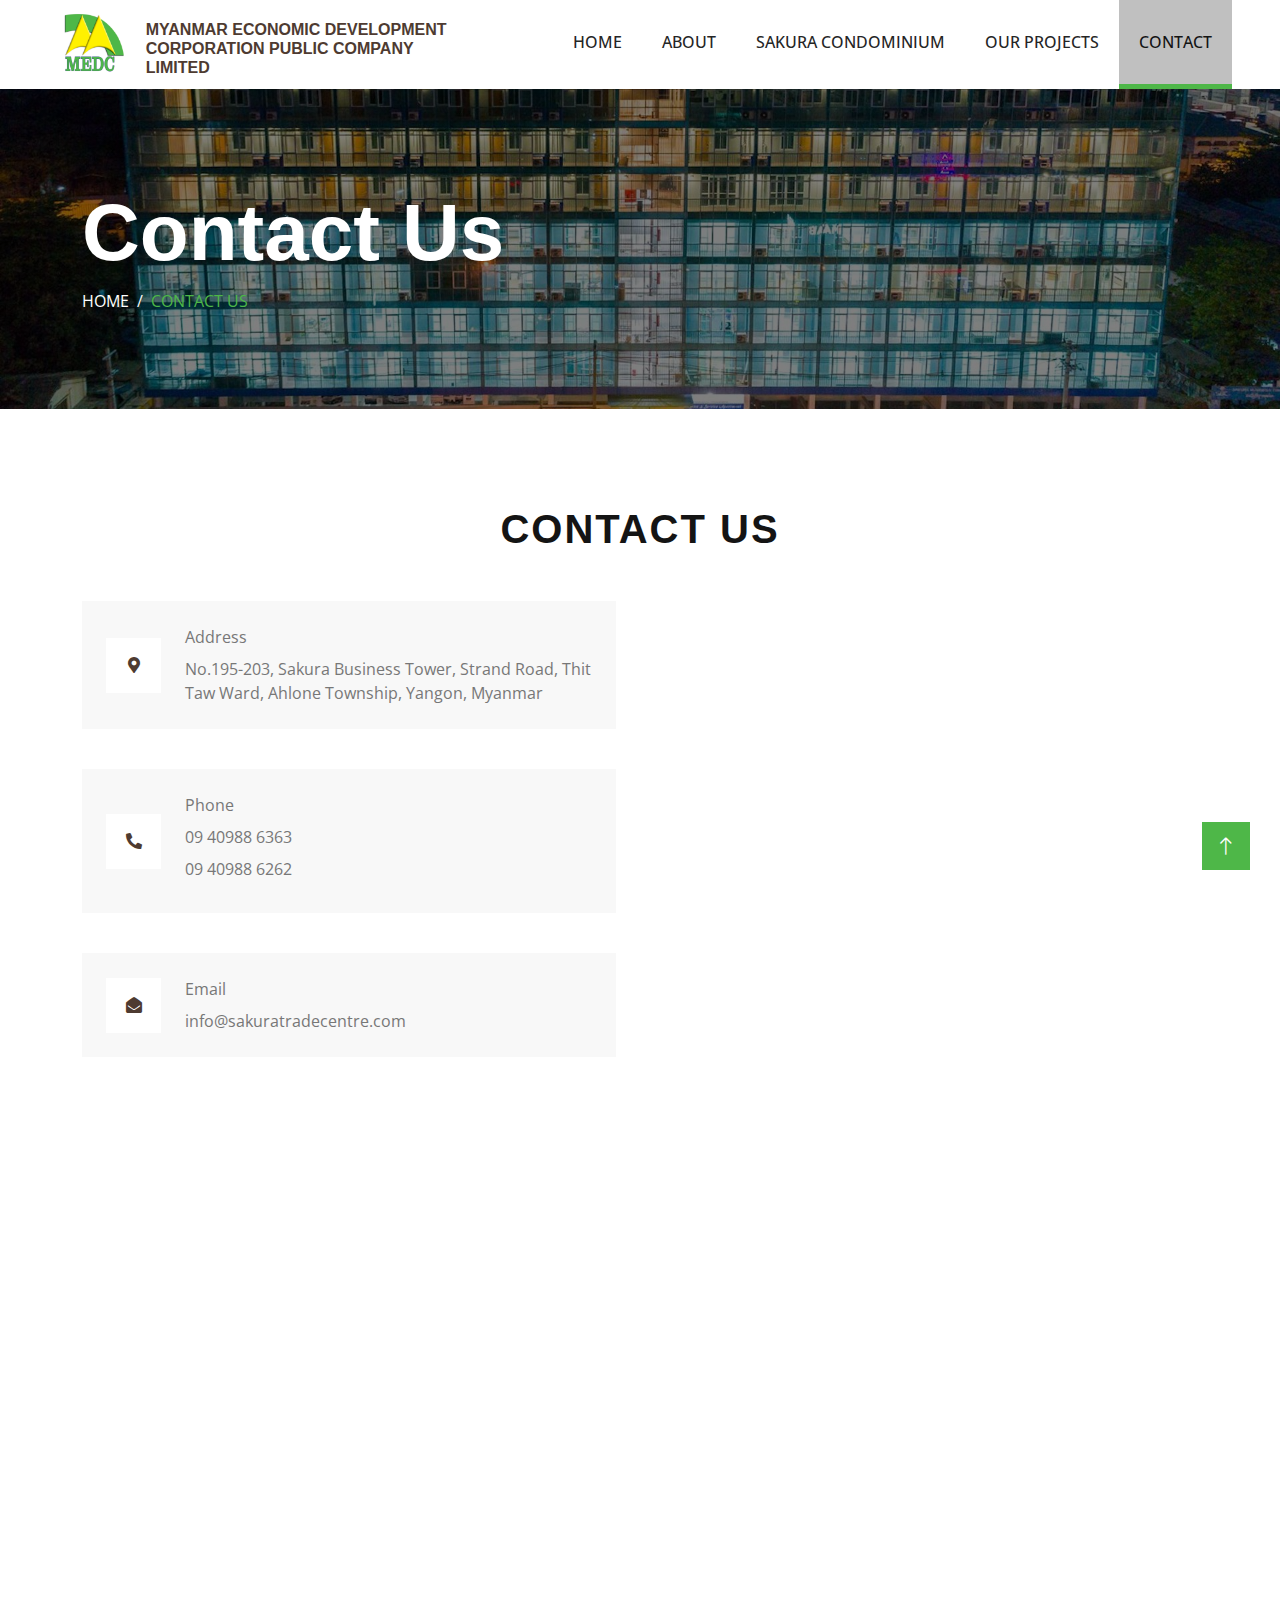
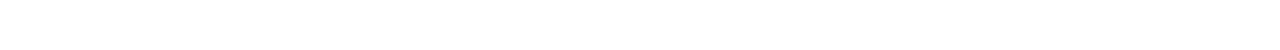
<file: contact.html>
<!DOCTYPE html>
<html lang="en">

<head>
    <meta charset="utf-8">
    <title>MYANMAR ECONOMIC DEVELOPMENT CORPORATION - MEDC</title>
    <meta content="width=device-width, initial-scale=1.0" name="viewport">
    <meta name="title" content="Contact - MYANMAR ECONOMIC DEVELOPMENT CORPORATION">
    <meta name="keywords" content="Myanmar economic development, MEDC, investment projects, economic growth, Myanmar business">
    <meta name="description" content="MEDC provides economic development services and manages projects in Myanmar. Explore our initiatives, investments, and opportunities for growth.">

    <!-- Favicon -->
    <link href="img/favicon.ico" rel="icon">

    <!-- Google Web Fonts -->
    <link rel="preconnect" href="https://fonts.googleapis.com">
    <link rel="preconnect" href="https://fonts.gstatic.com" crossorigin>
    <link href="https://fonts.googleapis.com/css2?family=Open+Sans:wght@400;500;600&family=Poppins:wght@400;500;600&display=swap" rel="stylesheet">


    <!-- Icon Font Stylesheet -->
    <link href="https://cdnjs.cloudflare.com/ajax/libs/font-awesome/5.10.0/css/all.min.css" rel="stylesheet">
    <link href="https://cdn.jsdelivr.net/npm/bootstrap-icons@1.4.1/font/bootstrap-icons.css" rel="stylesheet">

    <!-- Libraries Stylesheet -->
    <link href="lib/animate/animate.min.css" rel="stylesheet">
    <link href="lib/owlcarousel/assets/owl.carousel.min.css" rel="stylesheet">
    <link href="lib/tempusdominus/css/tempusdominus-bootstrap-4.min.css" rel="stylesheet" />


    <!-- Customized Bootstrap Stylesheet -->
    <link href="css/bootstrap.min.css" rel="stylesheet">

    <!-- Template Stylesheet -->
    <link href="css/style.css" rel="stylesheet">
</head>

<body>
    <!-- Spinner Start -->
    <div id="spinner" class="show bg-white position-fixed translate-middle w-100 vh-100 top-50 start-50 d-flex align-items-center justify-content-center">
        <div class="spinner-border position-relative text-primary" style="width: 6rem; height: 6rem;" role="status"></div>
        <img class="position-absolute top-50 start-50 translate-middle" src="img/icons/icon-1.png" alt="Icon">
    </div>
    <!-- Spinner End -->

    <!-- Navbar Start -->
    <nav class="navbar navbar-expand-lg bg-white navbar-light sticky-top py-lg-0 px-lg-5 wow fadeIn" data-wow-delay="0.1s">
        <div class="d-flex col-4 mt-2 me-2">
            <div class="col-lg-2 col-md-12 me-3 ms-3">
                <img class="me-0" src="img/logo.png" alt="Icon" style="height: 61px;">
            </div>
            <div class="col-10 d-none d-lg-block d-xl-block">
                <h1 class="text-primary m-0 fs-6 p-2 ps-0 me-2">
                    MYANMAR ECONOMIC DEVELOPMENT CORPORATION PUBLIC COMPANY LIMITED</h1>
            </div>
        </div>
        <button type="button" class="navbar-toggler me-2" data-bs-toggle="collapse" data-bs-target="#navbarCollapse">
            <span class="navbar-toggler-icon"></span>
        </button>
        <div class="collapse navbar-collapse" id="navbarCollapse">
            <div class="navbar-nav ms-auto p-4 p-lg-0">
                <a href="index.html" class="nav-item nav-link">Home</a>
                <a href="about.html" class="nav-item nav-link">About</a>
                <a href="sakura-condominium.html" class="nav-item nav-link">Sakura Condominium</a>
                <a href="project.html" class="nav-item nav-link">Our Projects</a>
                <a href="contact.html" class="nav-item nav-link active">Contact</a>
            </div>

        </div>
    </nav>
    <!-- Navbar End -->


    <!-- Page Header Start -->
    <div class="container-fluid page-header py-5 mb-5 wow fadeIn" data-wow-delay="0.1s">
        <div class="container py-5">
            <h1 class="display-1 text-white animated slideInDown">Contact Us</h1>
            <nav aria-label="breadcrumb animated slideInDown">
                <ol class="breadcrumb text-uppercase mb-0">
                    <li class="breadcrumb-item"><a class="text-white" href="#">Home</a></li>
                    <li class="breadcrumb-item text-green" aria-current="page">Contact Us</li>
                </ol>
            </nav>
        </div>
    </div>
    <!-- Page Header End -->


    <!-- Contact Start -->
    <div class="container-xxl py-5">
        <div class="container">
            <div class="text-center mx-auto mb-5 wow fadeInUp" data-wow-delay="0.1s" style="max-width: 600px;">
                <h1 class="section-title">Contact Us</h4>
            </div>
            <div class="row g-5">
                <div class="col-lg-6 wow fadeInUp" data-wow-delay="0.1s">
                    <div class="d-flex flex-column justify-content-between h-100">
                        <div class="bg-light d-flex align-items-center w-100 p-4 mb-4">
                            <div class="d-flex flex-shrink-0 align-items-center justify-content-center bg-white" style="width: 55px; height: 55px;">
                                <i class="fa fa-map-marker-alt text-primary"></i>
                            </div>
                            <div class="ms-4">
                                <p class="mb-2">Address</p>
                                <p class="mb-0">No.195-203, Sakura Business Tower, Strand Road, Thit Taw Ward, Ahlone Township, Yangon, Myanmar</p>
                            </div>
                        </div>
                        <div class="bg-light d-flex align-items-center w-100 p-4 mb-4">
                            <div class="d-flex flex-shrink-0 align-items-center justify-content-center bg-white" style="width: 55px; height: 55px;">
                                <i class="fa fa-phone-alt text-primary"></i>
                            </div>
                            <div class="ms-4">
                                <p class="mb-2">Phone</p>
                                <p class="mb-2"><a class="text-decoration-none text-reset" href="tel:+95 9 40988 6363"> 09 40988 6363</a></p>
                                <p class="mb-2"><a class="text-decoration-none text-reset" href="tel:+95 9 40988 6363"> 09 40988 6262</a></p>
                            </div>
                        </div>
                        <div class="bg-light d-flex align-items-center w-100 p-4">
                            <div class="d-flex flex-shrink-0 align-items-center justify-content-center bg-white" style="width: 55px; height: 55px;">
                                <i class="fa fa-envelope-open text-primary"></i>
                            </div>
                            <div class="ms-4">
                                <p class="mb-2">Email</p>
                                <p class="mb-0">info@sakuratradecentre.com</p>
                            </div>
                        </div>
                    </div>
                </div>
                <div class="col-lg-6 wow fadeInUp" data-wow-delay="0.5s">
                    <iframe width="100%" height="450" style="border:0" loading="lazy" allowfullscreen
                    src="https://www.google.com/maps/embed?pb=!1m18!1m12!1m3!1d3819.8557362280594!2d96.12363297504106!3d16.783851519911487!2m3!1f0!2f0!3f0!3m2!1i1024!2i768!4f13.1!3m3!1m2!1s0x30c1eb0dd895af87%3A0x9b818b201c91328c!2sSakura%20Business%20Tower!5e0!3m2!1sen!2smm!4v1719094309227!5m2!1sen!2smm"
                    frameborder="0" allowfullscreen="" aria-hidden="false" tabindex="0"></iframe>
                </div>
            </div>
        </div>
    </div>
    <!-- Contact End -->





    <!-- Footer Start -->
    <div class="container-fluid bg-dark text-body footer mt-5 pt-5 px-0 wow fadeIn" data-wow-delay="0.1s">
        <div class="container py-5">
            <div class="row g-5">
                <div class="col-lg-4 col-md-6">
                    <h3 class="text-light mb-4">Address</h3>
                    <p class="mb-2">
                        <a class="text-decoration-none text-reset" href="https://www.google.com/maps/place/Sakura+Business+Tower/@16.7838464,96.1262079,15z/data=!4m12!1m6!3m5!1s0x0:0x9b818b201c91328c!2sSakura+Business+Tower!8m2!3d16.7838464!4d96.1262079!3m4!1s0x0:0x9b818b201c91328c!8m2!3d16.7838464!4d96.1262079", target="_blank">
                            <i class="fa fa-map-marker-alt text-primary me-3"></i>No.195-203, Sakura Business Tower, Strand Road, Thit Taw Ward, Ahlone Township, Yangon, Myanmar
                        </a>
                    </p>
                    <p class="mb-2"><i class="fa fa-phone-alt text-primary me-3"></i> <a class="text-decoration-none text-reset" href="tel:+95 9 40988 6363"> 09 40988 6363</a></p>
                    <p class="mb-2"><i class="fa fa-phone-alt text-primary me-3"></i> <a class="text-decoration-none text-reset" href="tel:+95 9 40988 6363"> 09 40988 6262</a></p>
                    <p class="mb-2"><i class="fa fa-envelope text-primary me-3"></i>info@sakuratradecentre.com</p>
                    <div class="d-flex pt-2">
                        <a class="btn btn-square btn-outline-body me-1 w-75" href="https://www.facebook.com/sakuracondominium" target="_blank"> Follow us on Facebook<i
                          class="fab fa-facebook-f me-3 ms-3"></i>  </a>
                      </div>

                </div>
                <div class="col-lg-4 col-md-6">
                    <h3 class="text-light mb-4">Sakura Condominium</h3>
                    <a class="btn btn-link" href="4-unit-12-storeyed-residential-building.html">4 unit | 12-storeyed residential
                        building</a>
                      <a class="btn btn-link" href="8-unit-12-storeyed-residential-building.html">8 unit | 12-storeyed residential
                        building</a>
                      <a class="btn btn-link" href="8-unit-19-storeyed-residential-building.html">8 unit | 19-storeyed residential
                        building</a>
                </div>
                <div class="col-lg-4 col-md-6">
                    <h3 class="text-light mb-4">Quick Links</h3>
                    <a class="btn btn-link" href="sakura-condominium.html">Sakura Condominium</a>
                    <a class="btn btn-link" href="about.html">About Us</a>
                    <a class="btn btn-link" href="contact.html">Contact Us</a>
                </div>
            </div>
        </div>
        <div class="container-fluid copyright">
            <div class="container">
                <div class="row">
                    <div class="col-md-6 text-center text-md-start mb-3 mb-md-0">
                        &copy; <a href="#">MYANMAR ECONOMIC DEVELOPMENT CORPORATION - MEDC </a>
                    </div>
                </div>
            </div>
        </div>
    </div>
    <!-- Footer End -->


    <!-- Back to Top -->
    <a href="#" class="btn btn-lg btn-primary btn-lg-square back-to-top"><i class="bi bi-arrow-up"></i></a>


    <!-- JavaScript Libraries -->
    <script src="https://code.jquery.com/jquery-3.4.1.min.js"></script>
    <script src="https://cdn.jsdelivr.net/npm/bootstrap@5.0.0/dist/js/bootstrap.bundle.min.js"></script>
    <script src="lib/wow/wow.min.js"></script>
    <script src="lib/easing/easing.min.js"></script>
    <script src="lib/waypoints/waypoints.min.js"></script>
    <script src="lib/counterup/counterup.min.js"></script>
    <script src="lib/owlcarousel/owl.carousel.min.js"></script>
    <script src="lib/tempusdominus/js/moment.min.js"></script>
    <script src="lib/tempusdominus/js/moment-timezone.min.js"></script>
    <script src="lib/tempusdominus/js/tempusdominus-bootstrap-4.min.js"></script>

    <!-- Template Javascript -->
    <script src="js/main.js"></script>
</body>

</html>
</file>
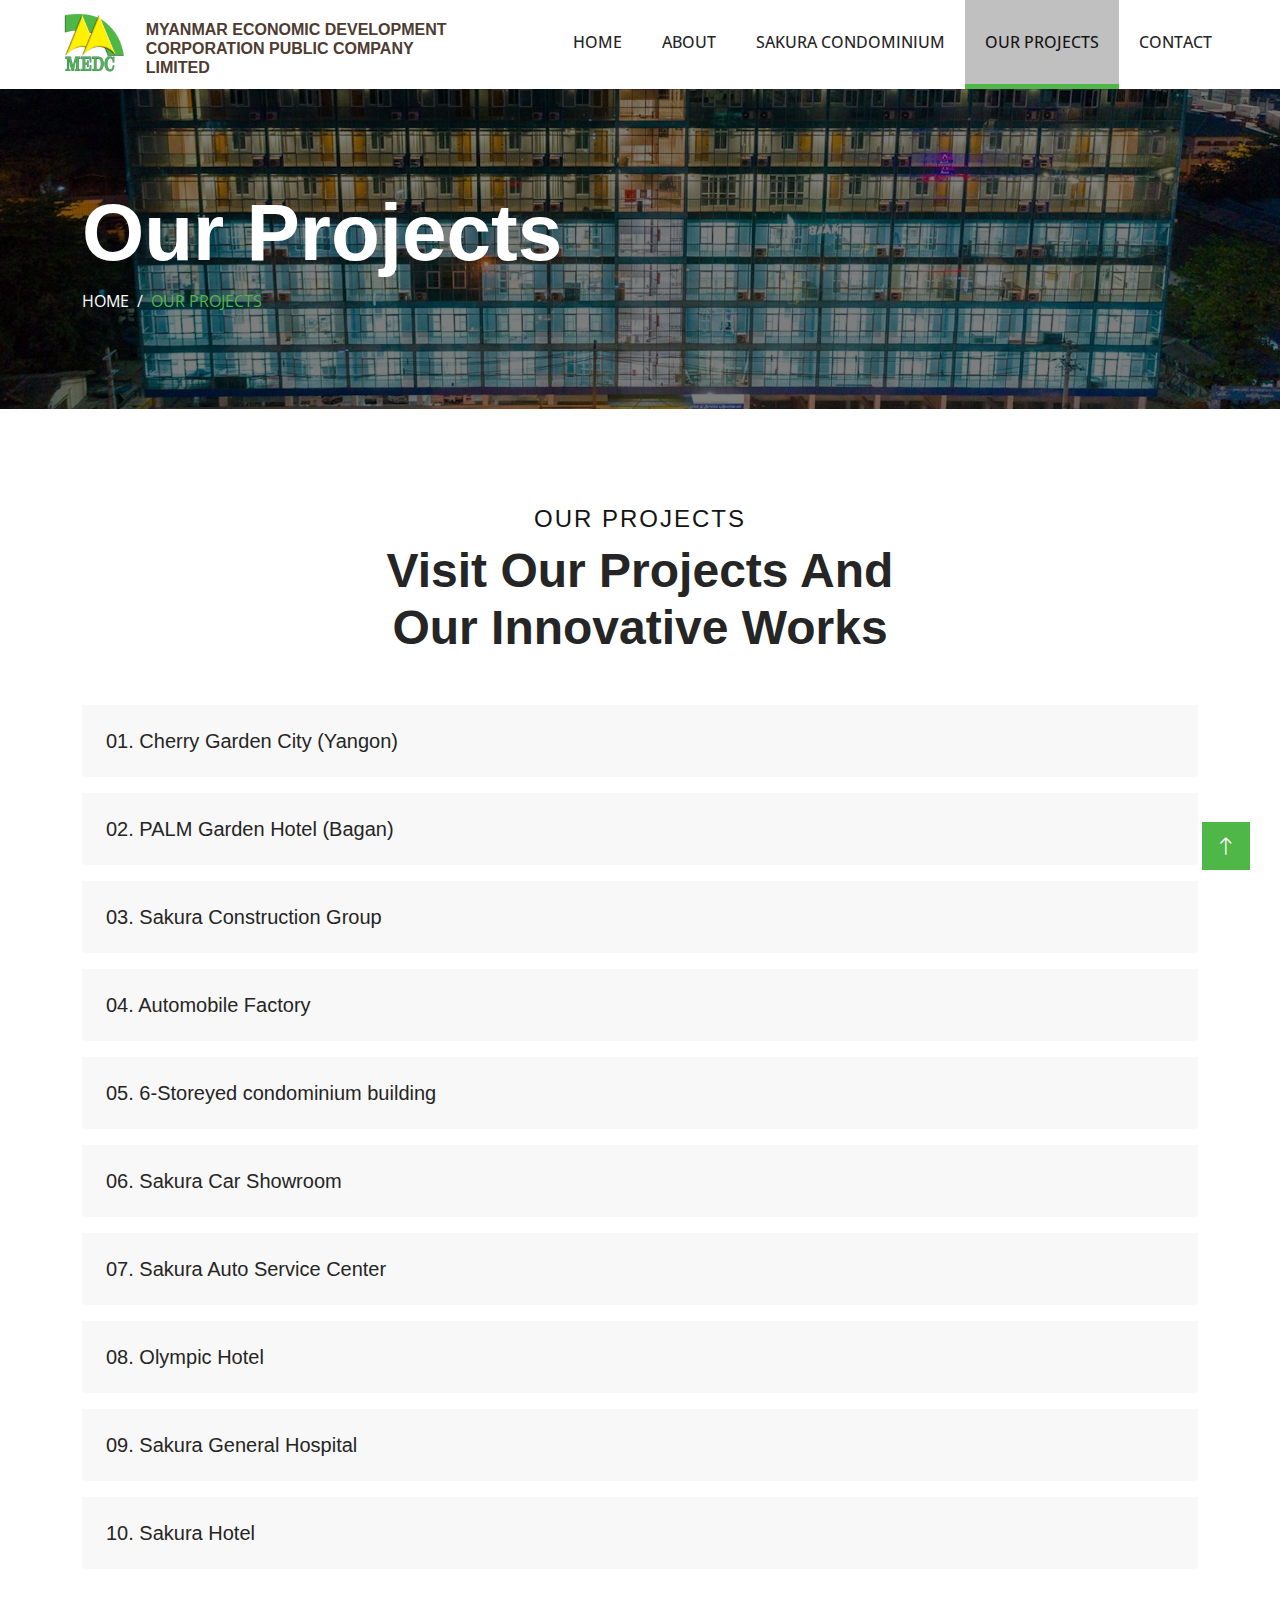
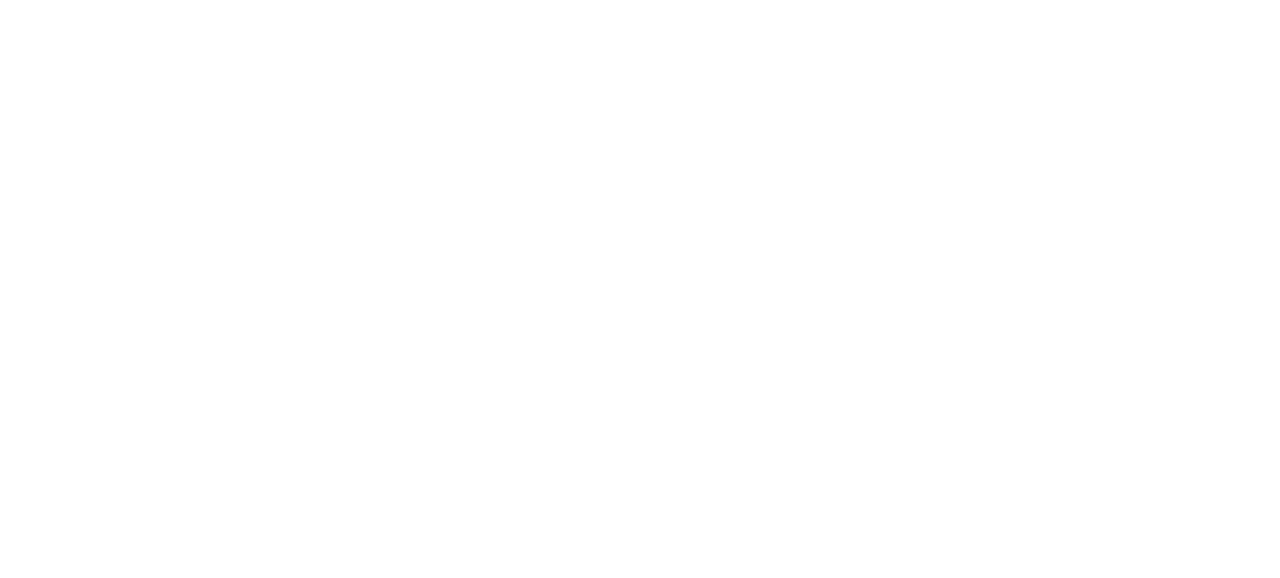
<file: project.html>
<!DOCTYPE html>
<html lang="en">
  <head>
    <meta charset="utf-8" />
    <title>MYANMAR ECONOMIC DEVELOPMENT CORPORATION - MEDC</title>
    <meta content="width=device-width, initial-scale=1.0" name="viewport" />
    <meta name="title" content="Our Projects - MYANMAR ECONOMIC DEVELOPMENT CORPORATION">
    <meta content name="keywords" />
    <meta content name="description" />

    <!-- Favicon -->
    <link href="img/favicon.ico" rel="icon" />

    <!-- Google Web Fonts -->
    <link rel="preconnect" href="https://fonts.googleapis.com" />
    <link rel="preconnect" href="https://fonts.gstatic.com" crossorigin />
    <link
      href="https://fonts.googleapis.com/css2?family=Open+Sans:wght@400;500;600&family=Poppins:wght@400;500;600&display=swap"
      rel="stylesheet" />

    <!-- Icon Font Stylesheet -->
    <link
      href="https://cdnjs.cloudflare.com/ajax/libs/font-awesome/5.10.0/css/all.min.css"
      rel="stylesheet" />
    <link
      href="https://cdn.jsdelivr.net/npm/bootstrap-icons@1.4.1/font/bootstrap-icons.css"
      rel="stylesheet" />

    <!-- Libraries Stylesheet -->
    <link href="lib/animate/animate.min.css" rel="stylesheet" />
    <link href="lib/owlcarousel/assets/owl.carousel.min.css" rel="stylesheet" />
    <link
      href="lib/tempusdominus/css/tempusdominus-bootstrap-4.min.css"
      rel="stylesheet" />

    <!-- Customized Bootstrap Stylesheet -->
    <link href="css/bootstrap.min.css" rel="stylesheet" />

    <!-- Template Stylesheet -->
    <link href="css/style.css" rel="stylesheet" />
  </head>

  <body>
    <!-- Spinner Start -->
    <div
      id="spinner"
      class="show bg-white position-fixed translate-middle w-100 vh-100 top-50 start-50 d-flex align-items-center justify-content-center">
      <div
        class="spinner-border position-relative text-primary"
        style="width: 6rem; height: 6rem"
        role="status"></div>
      <img
        class="position-absolute top-50 start-50 translate-middle"
        src="img/icons/icon-1.png"
        alt="Icon" />
    </div>
    <!-- Spinner End -->

    <!-- Navbar Start -->
    <nav
      class="navbar navbar-expand-lg bg-white navbar-light sticky-top py-lg-0 px-lg-5 wow fadeIn"
      data-wow-delay="0.1s">
      <div class="d-flex col-4 mt-2 me-2">
        <div class="col-lg-2 col-md-12 me-3 ms-3">
          <img
            class="me-0"
            src="img/logo.png"
            alt="Icon"
            style="height: 61px" />
        </div>
        <div class="col-10 d-none d-lg-block d-xl-block">
          <h1 class="text-primary m-0 fs-6 p-2 ps-0 me-2">
            MYANMAR ECONOMIC DEVELOPMENT CORPORATION PUBLIC COMPANY LIMITED
          </h1>
        </div>
      </div>
      <button
        type="button"
        class="navbar-toggler me-2"
        data-bs-toggle="collapse"
        data-bs-target="#navbarCollapse">
        <span class="navbar-toggler-icon"></span>
      </button>
      <div class="collapse navbar-collapse" id="navbarCollapse">
        <div class="navbar-nav ms-auto p-4 p-lg-0">
          <a href="index.html" class="nav-item nav-link">Home</a>
          <a href="about.html" class="nav-item nav-link">About</a>
          <a href="sakura-condominium.html" class="nav-item nav-link">Sakura
            Condominium</a>
          <a href="project.html" class="nav-item nav-link active">Our
            Projects</a>
          <a href="contact.html" class="nav-item nav-link">Contact</a>
        </div>
      </div>
    </nav>
    <!-- Navbar End -->

    <!-- Page Header Start -->
    <div
      class="container-fluid page-header py-5 mb-5 wow fadeIn"
      data-wow-delay="0.1s">
      <div class="container py-5">
        <h1 class="display-1 text-white animated slideInDown">Our Projects</h1>
        <nav aria-label="breadcrumb animated slideInDown">
          <ol class="breadcrumb text-uppercase mb-0">
            <li class="breadcrumb-item">
              <a class="text-white" href="#">Home</a>
            </li>
            <li class="breadcrumb-item text-green" aria-current="page">
              Our Projects
            </li>
          </ol>
        </nav>
      </div>
    </div>
    <!-- Page Header End -->

    <!-- Project Start -->
    <div class="container-xxl project py-5">
      <div class="container">
        <div
          class="text-center mx-auto mb-5 wow fadeInUp"
          data-wow-delay="0.1s"
          style="max-width: 600px">
          <h4 class="section-title">Our Projects</h4>
          <h1 class="display-5 mb-4">
            Visit Our Projects And Our Innovative Works
          </h1>
        </div>
        <div class="row g-4 wow fadeInUp" data-wow-delay="0.3s">
          <div class="col-12">
            <div
              class="nav nav-pills d-flex justify-content-between w-100 h-100 me-4">
              <button
                class="nav-link w-100 d-flex align-items-center text-start p-4"
                data-bs-toggle="collapse"
                data-bs-target="#tab-pane-1"
                type="button">
                <h5 class="m-0">01. Cherry Garden City (Yangon)</h5>
              </button>
              <div class="col-12 mt-3">
                <div class="tab-content w-100">
                  <div class="collapse" id="tab-pane-1">
                    <div class="row mb-3">
                      <div class="col-md-4 mt-3">
                        <img
                          class="img-fluid h-100 w-100"
                          src="img/cherry-garden.png"
                          style="object-fit: cover"
                          alt />
                      </div>
                      <div class="col-md-4 mt-3">
                        <img
                          class="img-fluid h-100 w-100"
                          src="img/2-storey-rcc-building.png"
                          style="object-fit: cover"
                          alt />
                      </div>
                      <div class="col-md-4 mt-3">
                        <img
                          class="img-fluid h-100 w-100"
                          src="img/2-storey-rcc-building-2.png"
                          style="object-fit: cover"
                          alt />
                      </div>
                    </div>
                  </div>
                </div>
              </div>
              <button
                class="nav-link w-100 d-flex align-items-center text-start p-4"
                data-bs-toggle="collapse"
                data-bs-target="#tab-pane-2"
                type="button">
                <h5 class="m-0">02. PALM Garden Hotel (Bagan)</h5>
              </button>
              <div class="col-12 mt-3">
                <div class="tab-content w-100">
                  <div class="collapse" id="tab-pane-2">
                    <div class="row mb-3">
                      <div class="col-md-4 mt-3">
                        <img
                          class="img-fluid h-100 w-100"
                          src="img/palm.jpg"
                          style="object-fit: cover"
                          alt />
                      </div>
                      <div class="col-md-4 mt-3">
                        <img
                          class="img-fluid h-100 w-100"
                          src="img/palm-2.jpg"
                          style="object-fit: cover"
                          alt />
                      </div>
                    </div>
                  </div>
                </div>
              </div>
              <button
                class="nav-link w-100 d-flex align-items-center text-start p-4"
                data-bs-toggle="collapse"
                data-bs-target="#tab-pane-3"
                type="button">
                <h5 class="m-0">03. Sakura Construction Group</h5>
              </button>
              <div class="col-12 mt-3">
                <div class="tab-content w-100">
                  <div class="collapse" id="tab-pane-3">
                    <div class="row mb-3">
                      <div class="col-md-4 mt-3">
                        <img
                          class="img-fluid h-100 w-100"
                          src="img/sakura-con-1.jpg"
                          style="object-fit: cover"
                          alt />
                      </div>
                      <div class="col-md-4 mt-3">
                        <img
                          class="img-fluid h-100 w-100"
                          src="img/sakura-con-2.jpg"
                          style="object-fit: cover"
                          alt />
                      </div>
                    </div>
                  </div>
                </div>
              </div>

              <button
                class="nav-link w-100 d-flex align-items-center text-start p-4"
                data-bs-toggle="collapse"
                data-bs-target="#tab-pane-4"
                type="button">
                <h5 class="m-0">04. Automobile Factory</h5>
              </button>
              <div class="col-12 mt-3">
                <div class="tab-content w-100">
                  <div class="collapse" id="tab-pane-4">
                    <div class="row mb-3">
                      <div class="col-md-4 mt-3">
                        <img
                          class="img-fluid h-100 w-100"
                          src="img/automobile-fact-1.jpg"
                          style="object-fit: cover"
                          alt />
                      </div>
                      <div class="col-md-4 mt-3">
                        <img
                          class="img-fluid h-100 w-100"
                          src="img/automobile-fact-2.png"
                          style="object-fit: cover"
                          alt />
                      </div>
                    </div>
                  </div>
                </div>
              </div>

              <button
                class="nav-link w-100 d-flex align-items-center text-start p-4"
                data-bs-toggle="collapse"
                data-bs-target="#tab-pane-5"
                type="button">
                <h5 class="m-0">05. 6-Storeyed condominium building</h5>
              </button>
              <div class="col-12 mt-3">
                <div class="tab-content w-100">
                  <div class="collapse" id="tab-pane-5">
                    <div class="row mb-3">
                      <div class="col-md-4 mt-3">
                        <img
                          class="img-fluid h-100 w-100"
                          src="img/6storey.jpeg"
                          style="object-fit: cover"
                          alt />
                      </div>
                    </div>
                  </div>
                </div>
              </div>
              <button
                class="nav-link w-100 d-flex align-items-center text-start p-4"
                data-bs-toggle="collapse"
                data-bs-target="#tab-pane-6"
                type="button">
                <h5 class="m-0">06. Sakura Car Showroom</h5>
              </button>
              <div class="col-12 mt-3">
                <div class="tab-content w-100">
                  <div class="collapse" id="tab-pane-6">
                    <div class="row mb-3">
                      <div class="col-md-4 mt-3">
                        <img
                          class="img-fluid h-100 w-100"
                          src="img/car-showroom.jpg"
                          style="object-fit: cover"
                          alt />
                      </div>
                      <div class="col-md-4 mt-3">
                        <img
                          class="img-fluid h-100 w-100"
                          src="img/car-showroom2.jpg"
                          style="object-fit: cover"
                          alt />
                      </div>
                      <div class="col-md-4 mt-3">
                        <img
                          class="img-fluid h-100 w-100"
                          src="img/car-showroom3.jpg"
                          style="object-fit: cover"
                          alt />
                      </div>
                      <div class="col-md-4 mt-3">
                        <img
                          class="img-fluid h-100 w-100"
                          src="img/car-showroom4.jpg"
                          style="object-fit: cover"
                          alt />
                      </div>
                      <div class="col-md-4 mt-3">
                        <img
                          class="img-fluid h-100 w-100"
                          src="img/car-showroom5.jpg"
                          style="object-fit: cover"
                          alt />
                      </div>
                    </div>
                  </div>
                </div>
              </div>

              <button
                class="nav-link w-100 d-flex align-items-center text-start p-4"
                data-bs-toggle="collapse"
                data-bs-target="#tab-pane-7"
                type="button">
                <h5 class="m-0">07. Sakura Auto Service Center</h5>
              </button>
              <div class="col-12 mt-3">
                <div class="tab-content w-100">
                  <div class="collapse" id="tab-pane-7">
                    <div class="row mb-3">
                      <div class="col-md-4 mt-3">
                        <img
                          class="img-fluid h-100 w-100"
                          src="img/sakura-service-1.jpg"
                          style="object-fit: cover"
                          alt />
                      </div>
                      <div class="col-md-4 mt-3">
                        <img
                          class="img-fluid h-100 w-100"
                          src="img/sakura-service-2.jpg"
                          style="object-fit: cover"
                          alt />
                      </div>
                    </div>
                  </div>
                </div>
              </div>

              <button
                class="nav-link w-100 d-flex align-items-center text-start p-4"
                data-bs-toggle="collapse"
                data-bs-target="#tab-pane-8"
                type="button">
                <h5 class="m-0">08. Olympic Hotel</h5>
              </button>
              <div class="col-12 mt-3">
                <div class="tab-content w-100">
                  <div class="collapse" id="tab-pane-8">
                    <div class="row mb-3">
                      <div class="col-md-4 mt-3">
                        <img
                          class="img-fluid h-100 w-100"
                          src="img/olympic-1.webp"
                          style="object-fit: cover"
                          alt />
                      </div>
                      <div class="col-md-4 mt-3">
                        <img
                          class="img-fluid h-100 w-100"
                          src="img/olympic.jpg"
                          style="object-fit: cover"
                          alt />
                      </div>
                    </div>
                  </div>
                </div>
              </div>
              <button
                class="nav-link w-100 d-flex align-items-center text-start p-4"
                data-bs-toggle="collapse"
                data-bs-target="#tab-pane-9"
                type="button">
                <h5 class="m-0">09. Sakura General Hospital</h5>
              </button>
              <div class="col-12 mt-3">
                <div class="tab-content w-100">
                  <div class="collapse" id="tab-pane-9">
                    <div class="row mb-3">
                      <div class="col-md-4 mt-3">
                        <img
                          class="img-fluid h-100 w-100"
                          src="img/sakura-hosp.jpg"
                          style="object-fit: cover"
                          alt />
                      </div>
                      <div class="col-md-4 mt-3">
                        <img
                          class="img-fluid h-100 w-100"
                          src="img/sakura-hosp-2.jpg"
                          style="object-fit: cover"
                          alt />
                      </div>
                    </div>
                  </div>
                </div>
              </div>
              <button
                class="nav-link w-100 d-flex align-items-center text-start p-4"
                data-bs-toggle="collapse"
                data-bs-target="#tab-pane-10"
                type="button">
                <h5 class="m-0">10. Sakura Hotel</h5>
              </button>
              <div class="col-12 mt-3">
                <div class="tab-content w-100">
                  <div class="collapse" id="tab-pane-10">
                    <div class="row mb-3">
                      <div class="col-md-4 mt-3">
                        <img
                          class="img-fluid h-100 w-100"
                          src="img/sakura-hotel-1.webp"
                          style="object-fit: cover"
                          alt />
                      </div>
                      <div class="col-md-4 mt-3">
                        <img
                          class="img-fluid h-100 w-100"
                          src="img/sakura-hotel-2.jpg"
                          style="object-fit: cover"
                          alt />
                      </div>
                      <div class="col-md-4 mt-3">
                        <img
                          class="img-fluid h-100 w-100"
                          src="img/sakura-hotel-3.webp"
                          style="object-fit: cover"
                          alt />
                      </div>
                    </div>
                  </div>
                </div>
              </div>
            </div>
          </div>
        </div>
      </div>
    </div>
    <!-- Project End -->

    <!-- Footer Start -->
    <div
      class="container-fluid bg-dark text-body footer mt-5 pt-5 px-0 wow fadeIn"
      data-wow-delay="0.1s">
      <div class="container py-5">
        <div class="row g-5">
          <div class="col-lg-4 col-md-6">
            <h3 class="text-light mb-4">Address</h3>
            <p class="mb-2">
              <a
                class="text-decoration-none text-reset"
                href="https://www.google.com/maps/place/Sakura+Business+Tower/@16.7838464,96.1262079,15z/data=!4m12!1m6!3m5!1s0x0:0x9b818b201c91328c!2sSakura+Business+Tower!8m2!3d16.7838464!4d96.1262079!3m4!1s0x0:0x9b818b201c91328c!8m2!3d16.7838464!4d96.1262079"
                ,
                target="_blank">
                <i
                  class="fa fa-map-marker-alt text-primary me-3"></i>No.195-203,
                Sakura Business Tower, Strand Road, Thit Taw Ward,
                Ahlone Township, Yangon, Myanmar
              </a>
            </p>
            <p class="mb-2"><i class="fa fa-phone-alt text-primary me-3"></i> <a
                class="text-decoration-none text-reset"
                href="tel:+95 9 40988 6363"> 09 40988 6363</a></p>
            <p class="mb-2"><i class="fa fa-phone-alt text-primary me-3"></i> <a
                class="text-decoration-none text-reset"
                href="tel:+95 9 40988 6363"> 09 40988 6262</a></p>
            <p class="mb-2">
              <i
                class="fa fa-envelope text-primary me-3"></i>info@sakuratradecentre.com
            </p>
            <div class="d-flex pt-2">
              <a class="btn btn-square btn-outline-body me-1 w-75" href="https://www.facebook.com/sakuracondominium" target="_blank"> Follow us on Facebook<i
                class="fab fa-facebook-f me-3 ms-3"></i>  </a>
            </div>

          </div>
          <div class="col-lg-4 col-md-6">
            <h3 class="text-light mb-4">Sakura Condominium</h3>
            <a
              class="btn btn-link"
              href="4-unit-12-storeyed-residential-building.html">4 unit |
              12-storeyed residential building</a>
            <a
              class="btn btn-link"
              href="8-unit-12-storeyed-residential-building.html">8 unit |
              12-storeyed residential building</a>
            <a
              class="btn btn-link"
              href="8-unit-19-storeyed-residential-building.html">8 unit |
              19-storeyed residential building</a>
          </div>
          <div class="col-lg-4 col-md-6">
            <h3 class="text-light mb-4">Quick Links</h3>
            <a class="btn btn-link" href="sakura-condominium.html">Sakura
              Condominium</a>
            <a class="btn btn-link" href="about.html">About Us</a>
            <a class="btn btn-link" href="contact.html">Contact Us</a>
          </div>
        </div>
      </div>
      <div class="container-fluid copyright">
        <div class="container">
          <div class="row">
            <div class="col-md-6 text-center text-md-start mb-3 mb-md-0">
              &copy;
              <a href="#">MYANMAR ECONOMIC DEVELOPMENT CORPORATION - MEDC </a>
            </div>
          </div>
        </div>
      </div>
    </div>
    <!-- Footer End -->

    <!-- Back to Top -->
    <a href="#" class="btn btn-lg btn-primary btn-lg-square back-to-top"><i
        class="bi bi-arrow-up"></i></a>

    <!-- JavaScript Libraries -->
    <script src="https://code.jquery.com/jquery-3.4.1.min.js"></script>
    <script
      src="https://cdn.jsdelivr.net/npm/bootstrap@5.0.0/dist/js/bootstrap.bundle.min.js"></script>
    <script src="lib/wow/wow.min.js"></script>
    <script src="lib/easing/easing.min.js"></script>
    <script src="lib/waypoints/waypoints.min.js"></script>
    <script src="lib/counterup/counterup.min.js"></script>
    <script src="lib/owlcarousel/owl.carousel.min.js"></script>
    <script src="lib/tempusdominus/js/moment.min.js"></script>
    <script src="lib/tempusdominus/js/moment-timezone.min.js"></script>
    <script
      src="lib/tempusdominus/js/tempusdominus-bootstrap-4.min.js"></script>

    <!-- Template Javascript -->
    <script src="js/main.js"></script>
  </body>
</html>
</file>
<file: css/style.css>
/********** Template CSS **********/
:root {
    --primary: #141414;
    --light: #F8F8F8;
    --dark: #252525;
    --btn-primary: #4eb748;
    --btn-secondary: #fff000;
}

h1,
h2,
.h1,
.h2,
.fw-bold {
    font-weight: 600 !important;
}

h3,
h4,
.h3,
.h4,
.fw-medium {
    font-weight: 500 !important;
}

h5,
h6,
.h5,
.h6,
.fw-normal {
    font-weight: 400 !important;
}

.back-to-top {
    position: fixed;
    display: none;
    right: 30px;
    bottom: 30px;
    z-index: 99;
}


/*** Spinner ***/
#spinner {
    opacity: 0;
    visibility: hidden;
    transition: opacity .5s ease-out, visibility 0s linear .5s;
    z-index: 99999;
}

#spinner.show {
    transition: opacity .5s ease-out, visibility 0s linear 0s;
    visibility: visible;
    opacity: 1;
}


/*** Button ***/
.btn {
    font-weight: 500;
    transition: .5s;
}

.btn.btn-primary,
.btn.btn-secondary {
    color: #FFFFFF;
}

.text-green {
    color: var(--btn-primary);
}

.text-pink {
    color: #dcadcb;
}

.btn.btn-primary {
    background: var(--btn-primary);
    border: none;
}

.bg-carousel {
    background-color: #ffffffc2;
    padding: 10px 20px;
    border-top: 10px solid #4eb748;
}

.bg-carousel h1 {
    color: #4eb748;
}

.bg-carousel-sakura {
    background-color: #ffffffc2;
    padding: 10px 20px;
    border-top: 10px solid #dcadcb;
}

.bg-carousel-sakura h1 {
    color: #5d5858;
}

.bg-carousel p {
    color: var(--primary)
}

.btn-square {
    width: 38px;
    height: 38px;
}

.btn-sm-square {
    width: 32px;
    height: 32px;
}

.btn-lg-square {
    width: 48px;
    height: 48px;
}

.btn-square,
.btn-sm-square,
.btn-lg-square {
    padding: 0;
    display: flex;
    align-items: center;
    justify-content: center;
    font-weight: normal;
}

.btn-outline-body {
    border-color: #777777;
}

.btn-outline-body:hover {
    color: #FFFFFF;
    background: var(--primary);
    border-color: var(--primary);
}


/*** Navbar ***/
.navbar .dropdown-toggle::after {
    border: none;
    content: "\f107";
    font-family: "Font Awesome 5 Free";
    font-weight: 900;
    vertical-align: middle;
    margin-left: 8px;
}

.navbar .navbar-nav .nav-link {
    padding: 30px 20px;
    color: var(--dark);
    font-weight: 500;
    text-transform: uppercase;
    outline: none;
    text-align: center;
}

.navbar .navbar-nav .nav-link:hover,
.navbar .navbar-nav .nav-link.active {
    color: var(--primary);
    background-color: #c0c0c0;
    border-bottom: 5px solid #4eb748;
    text-align: center;
}

.navbar.sticky-top {
    top: -100px;
    transition: .5s;
}

@media (max-width: 991.98px) {
    .navbar .navbar-nav .nav-link {
        margin-right: 0;
        padding: 10px 0;
    }

    .navbar .navbar-nav {
        border-top: 1px solid #EEEEEE;
    }
}

@media (min-width: 992px) {
    .navbar .nav-item .dropdown-menu {
        display: block;
        visibility: hidden;
        top: 100%;
        transform: rotateX(-75deg);
        transform-origin: 0% 0%;
        transition: .5s;
        opacity: 0;
    }

    .navbar .nav-item:hover .dropdown-menu {
        transform: rotateX(0deg);
        visibility: visible;
        transition: .5s;
        opacity: 1;
    }
}


/*** Header ***/
.owl-carousel-inner {
    position: absolute;
    width: 100%;
    height: 100%;
    top: 0;
    left: 0;
    display: flex;
    align-items: center;
    background: rgba(0, 0, 0, .5);
}

@media (max-width: 768px) {
    .header-carousel .owl-carousel-item {
        position: relative;
        min-height: 500px;
    }

    .header-carousel .owl-carousel-item img {
        position: absolute;
        width: 100%;
        height: 100%;
        object-fit: cover;
    }

    .header-carousel .owl-carousel-item p {
        font-size: 16px !important;
    }
}

.header-carousel .owl-dots {
    position: absolute;
    width: 60px;
    height: 100%;
    top: 0;
    right: 30px;
    display: flex;
    flex-direction: column;
    align-items: center;
    justify-content: center;
}

.header-carousel .owl-dots .owl-dot {
    position: relative;
    width: 45px;
    height: 45px;
    margin: 5px 0;
    background: var(--dark);
    transition: .5s;
}

.header-carousel .owl-dots .owl-dot.active {
    width: 60px;
    height: 60px;
}

.header-carousel .owl-dots .owl-dot img {
    position: absolute;
    width: 100%;
    height: 100%;
    object-fit: cover;
    padding: 2px;
    transition: .5s;
    opacity: .3;
}

.header-carousel .owl-dots .owl-dot.active img {
    opacity: 1;
}

.page-header {
    background: linear-gradient(rgba(0, 0, 0, .5), rgba(0, 0, 0, .5)), url(../img/carousel-1.jpg) center center no-repeat;
    background-size: cover;
}

.page-header-sakura {
    background: linear-gradient(rgba(0, 0, 0, .5), rgba(0, 0, 0, .5)), url(../img/sakura-breadcrumb.jpg) center center no-repeat;
    background-size: cover;
}

.page-header-sakura-4unit-1 {
    background: linear-gradient(rgba(0, 0, 0, .5), rgba(0, 0, 0, .5)), url(../img/sakura-12.png) center center no-repeat;
    background-size: cover;
}

.page-header-sakura-8unit-1 {
    background: linear-gradient(rgba(0, 0, 0, .5), rgba(0, 0, 0, .5)), url(../img/sakura-12-1.png) center center no-repeat;
    background-size: cover;
}

.page-header-sakura-8unit-19 {
    background: linear-gradient(rgba(0, 0, 0, .5), rgba(0, 0, 0, .5)), url(../img/sakura-19.png) center center no-repeat;
    background-size: cover;
}



.breadcrumb-item+.breadcrumb-item::before {
    color: var(--light);
}


/*** Section Title ***/
.section-title {
    color: var(--primary);
    font-weight: 600;
    letter-spacing: 2px;
    text-transform: uppercase;
}


/*** Facts ***/
.fact-item .fact-icon {
    width: 120px;
    height: 120px;
    margin-top: -60px;
    margin-bottom: 1.5rem;
    display: inline-flex;
    align-items: center;
    justify-content: center;
    background: #FFFFFF;
    border-radius: 120px;
    transition: .5s;
}

.fact-item:hover .fact-icon {
    background: var(--light);
}

.fact-item .fact-icon i {
    color: var(--primary);
    transition: .5;
}

.fact-item:hover .fact-icon i {
    color: #FFFFFF;
}


/*** About & Feature ***/
.about-img,
.feature-img {
    position: relative;
    height: 100%;
    min-height: 400px;
}

.building-img {
    position: relative;
    height: 100%;
    min-height: 450px;
}

.building-img img {
    position: absolute;
    width: 100%;
    height: 100%;
    object-fit: cover;
}

.about-img img,
.feature-img img {
    position: absolute;
    width: 60%;
    height: 80%;
    object-fit: cover;
}

.about-img img:last-child,
.feature-img img:last-child {
    margin: 20% 0 0 40%;
}

.about-img::before,
.feature-img::before {
    position: absolute;
    content: "";
    width: 60%;
    height: 80%;
    top: 10%;
    left: 20%;
    border: 5px solid var(--primary);
    z-index: -1;
}


/*** Service ***/
.service-item .bg-img {
    position: absolute;
    width: 100%;
    height: 100%;
    object-fit: cover;
    z-index: -1;
}

.service-item .service-text {
    background: var(--light);
    transition: .5s;
}

.service-item:hover .service-text {
    background: rgba(0, 0, 0, .7);
}

.service-item * {
    transition: .5;
}

.service-item:hover * {
    color: #FFFFFF;
}

.service-item .btn {
    width: 40px;
    height: 40px;
    display: inline-flex;
    align-items: center;
    color: var(--dark);
    background: #FFFFFF;
    white-space: nowrap;
    overflow: hidden;
    transition: .5s;
}

.service-item:hover .btn {
    width: 140px;
}


/*** Project ***/
.project .nav .nav-link {
    background: var(--light);
    transition: .5s;
}

.project .nav .nav-link.active {
    background: var(--primary);
}

.project .nav .nav-link.active h5 {
    color: #FFFFFF !important;
}


/*** Team ***/
.team-items {
    margin: -.75rem;
}

.team-item {
    padding: .75rem;
}

.team-item::after {
    position: absolute;
    content: "";
    width: 100%;
    height: 0;
    top: 0;
    left: 0;
    background: #FFFFFF;
    transition: .5s;
    z-index: -1;
}

.team-item:hover::after {
    height: 100%;
    background: var(--light);
}

.team-item .team-social {
    position: absolute;
    width: 100%;
    bottom: -20px;
    left: 0;
}

.team-item .team-social .btn {
    display: inline-flex;
    margin: 0 2px;
    color: var(--light);
    background: var(--dark);
}

.team-item .team-social .btn:hover {
    color: #FFFFFF;
    background: var(--dark);
}


/*** Appointment ***/
.bootstrap-datetimepicker-widget.bottom {
    top: auto !important;
}

.bootstrap-datetimepicker-widget .table * {
    border-bottom-width: 0px;
}

.bootstrap-datetimepicker-widget .table th {
    font-weight: 500;
}

.bootstrap-datetimepicker-widget.dropdown-menu {
    padding: 10px;
    border-radius: 2px;
}

.bootstrap-datetimepicker-widget table td.active,
.bootstrap-datetimepicker-widget table td.active:hover {
    background: var(--primary);
}

.bootstrap-datetimepicker-widget table td.today::before {
    border-bottom-color: var(--primary);
}


/*** Testimonial ***/
.testimonial-carousel {
    display: flex !important;
    flex-direction: column-reverse;
    max-width: 700px;
    margin: 0 auto;
}

.testimonial-carousel .owl-dots {
    height: 100px;
    display: flex;
    align-items: center;
    justify-content: center;
    margin-bottom: 30px;
}

.testimonial-carousel .owl-dots .owl-dot {
    position: relative;
    width: 60px;
    height: 60px;
    margin: 0 5px;
    transition: .5s;
}

.testimonial-carousel .owl-dots .owl-dot.active {
    width: 100px;
    height: 100px;
}

.testimonial-carousel .owl-dots .owl-dot::after {
    position: absolute;
    width: 40px;
    height: 40px;
    bottom: -20px;
    left: 50%;
    transform: translateX(-50%);
    display: flex;
    align-items: center;
    justify-content: center;
    content: "\f10d";
    font-family: "Font Awesome 5 Free";
    font-weight: 900;
    color: var(--primary);
    background: #FFFFFF;
    border-radius: 40px;
    transition: .5s;
    opacity: 0;
}

.testimonial-carousel .owl-dots .owl-dot.active::after {
    opacity: 1;
}

.testimonial-carousel .owl-dots .owl-dot img {
    opacity: .4;
    transition: .5s;
}

.testimonial-carousel .owl-dots .owl-dot.active img {
    opacity: 1;
}


/*** Footer ***/
.footer .btn.btn-link {
    display: block;
    margin-bottom: 5px;
    padding: 0;
    text-align: left;
    color: #777777;
    font-weight: normal;
    text-transform: capitalize;
    transition: .3s;
}

.footer .btn.btn-link::before {
    position: relative;
    content: "\f105";
    font-family: "Font Awesome 5 Free";
    font-weight: 900;
    color: var(--light);
    margin-right: 10px;
}

.footer .btn.btn-link:hover {
    color: var(--light);
    letter-spacing: 1px;
    box-shadow: none;
}

.footer .form-control {
    border-color: #777777;
}

.footer .copyright {
    padding: 25px 0;
    font-size: 15px;
    border-top: 1px solid rgba(256, 256, 256, .1);
}

.footer .copyright a {
    color: var(--light);
}

.footer .copyright a:hover {
    color: var(--light);
}
</file>
